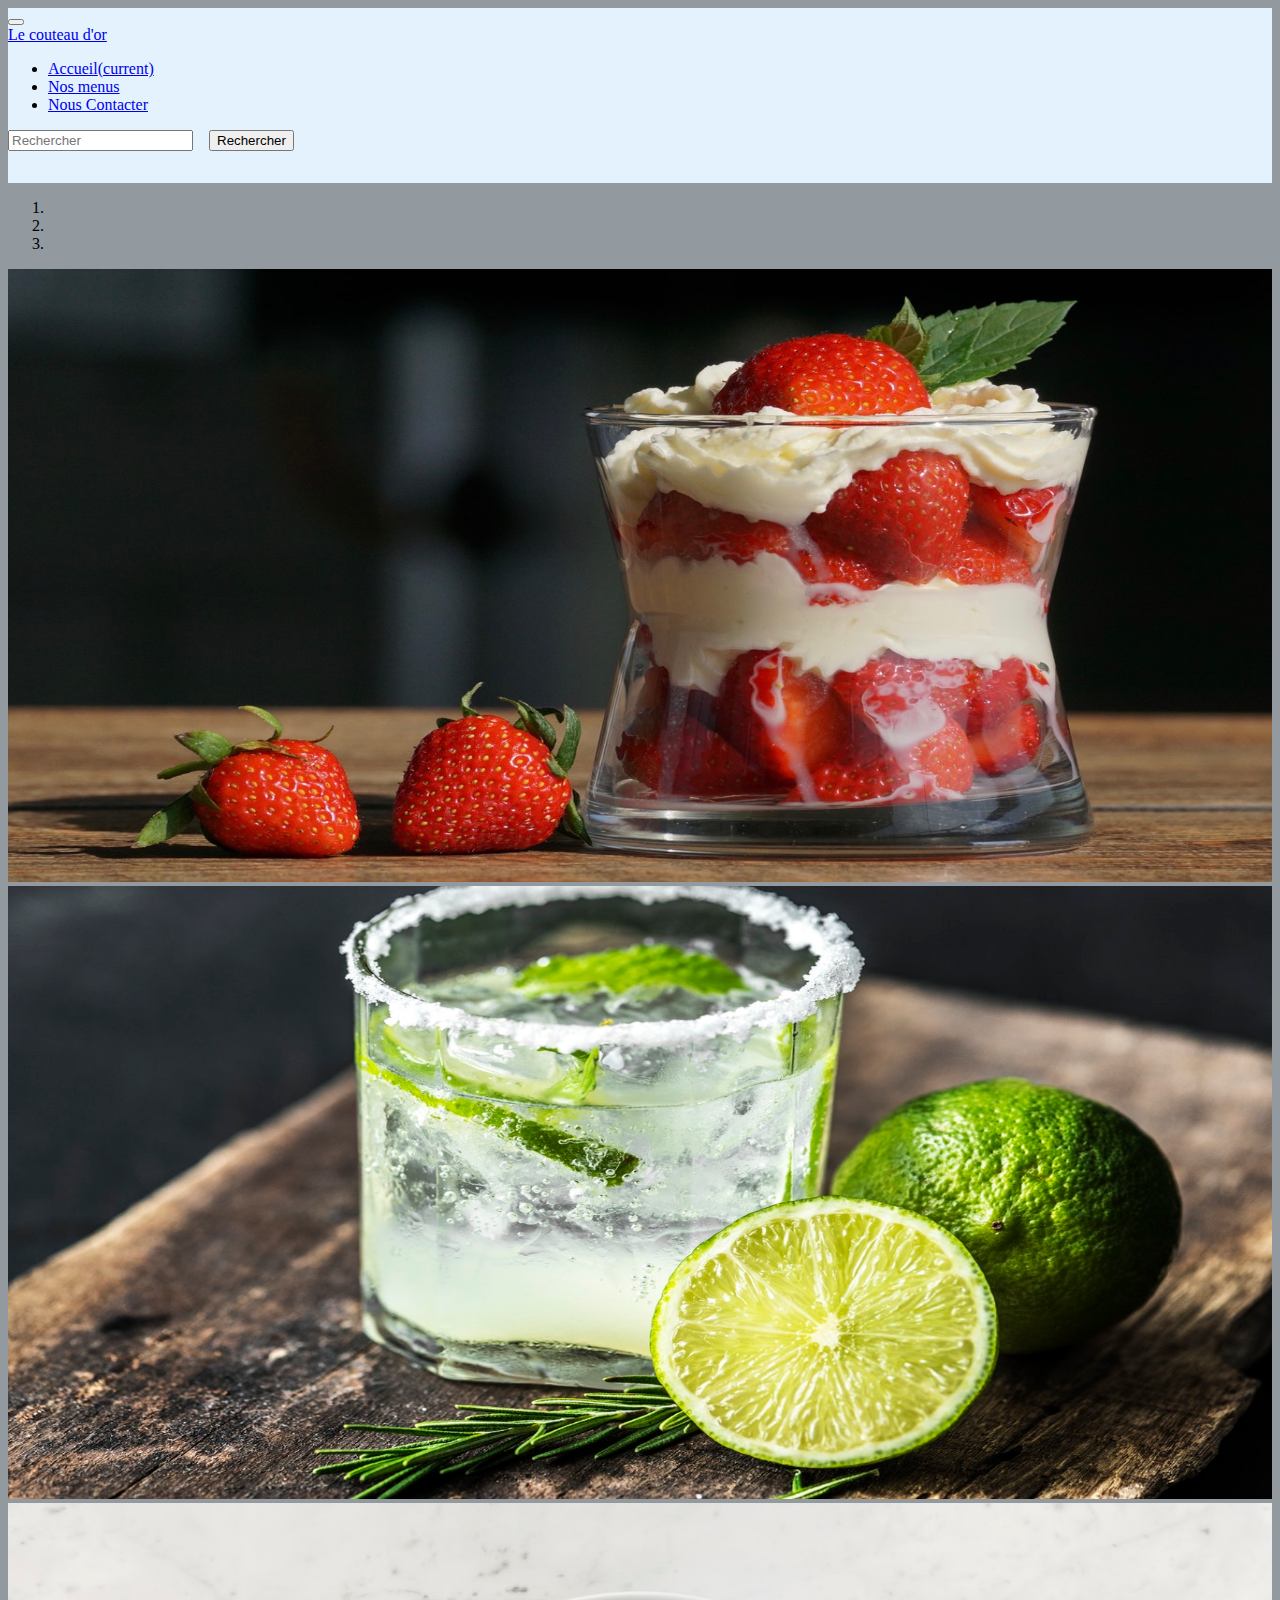
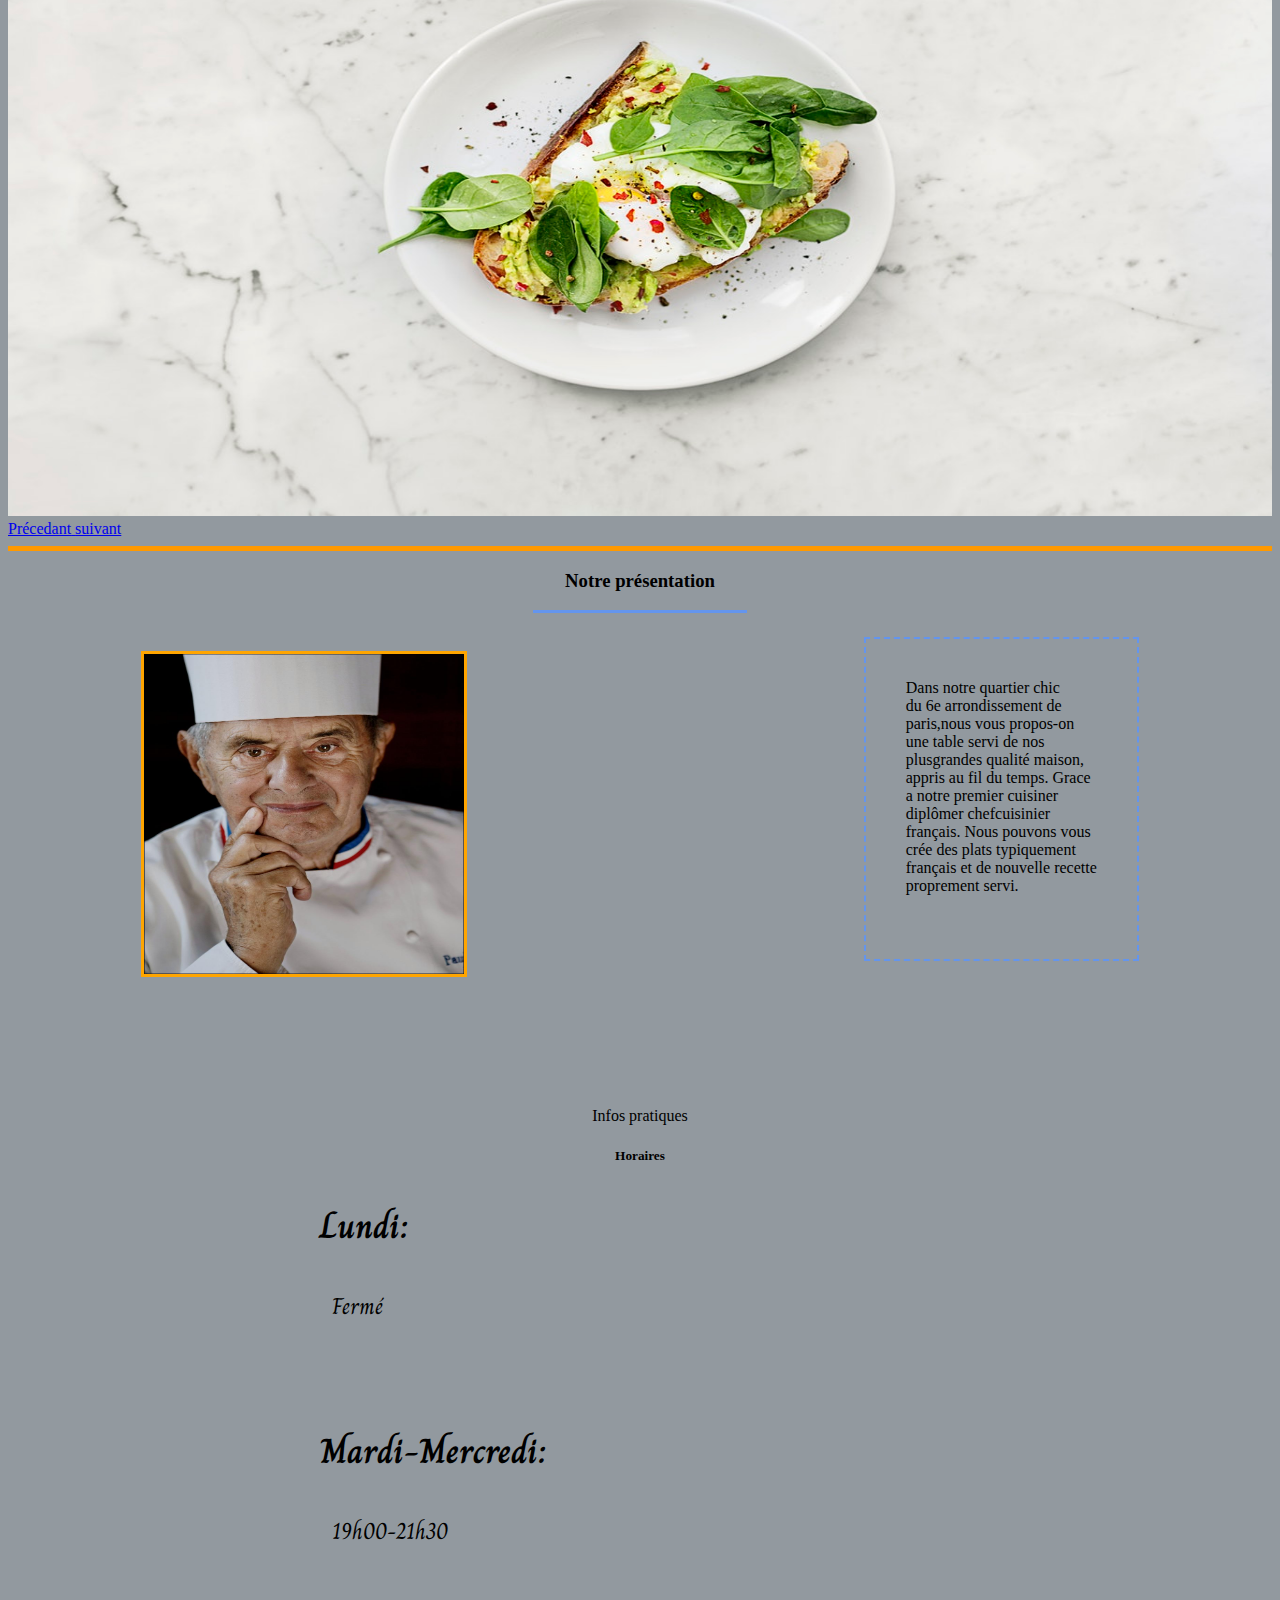
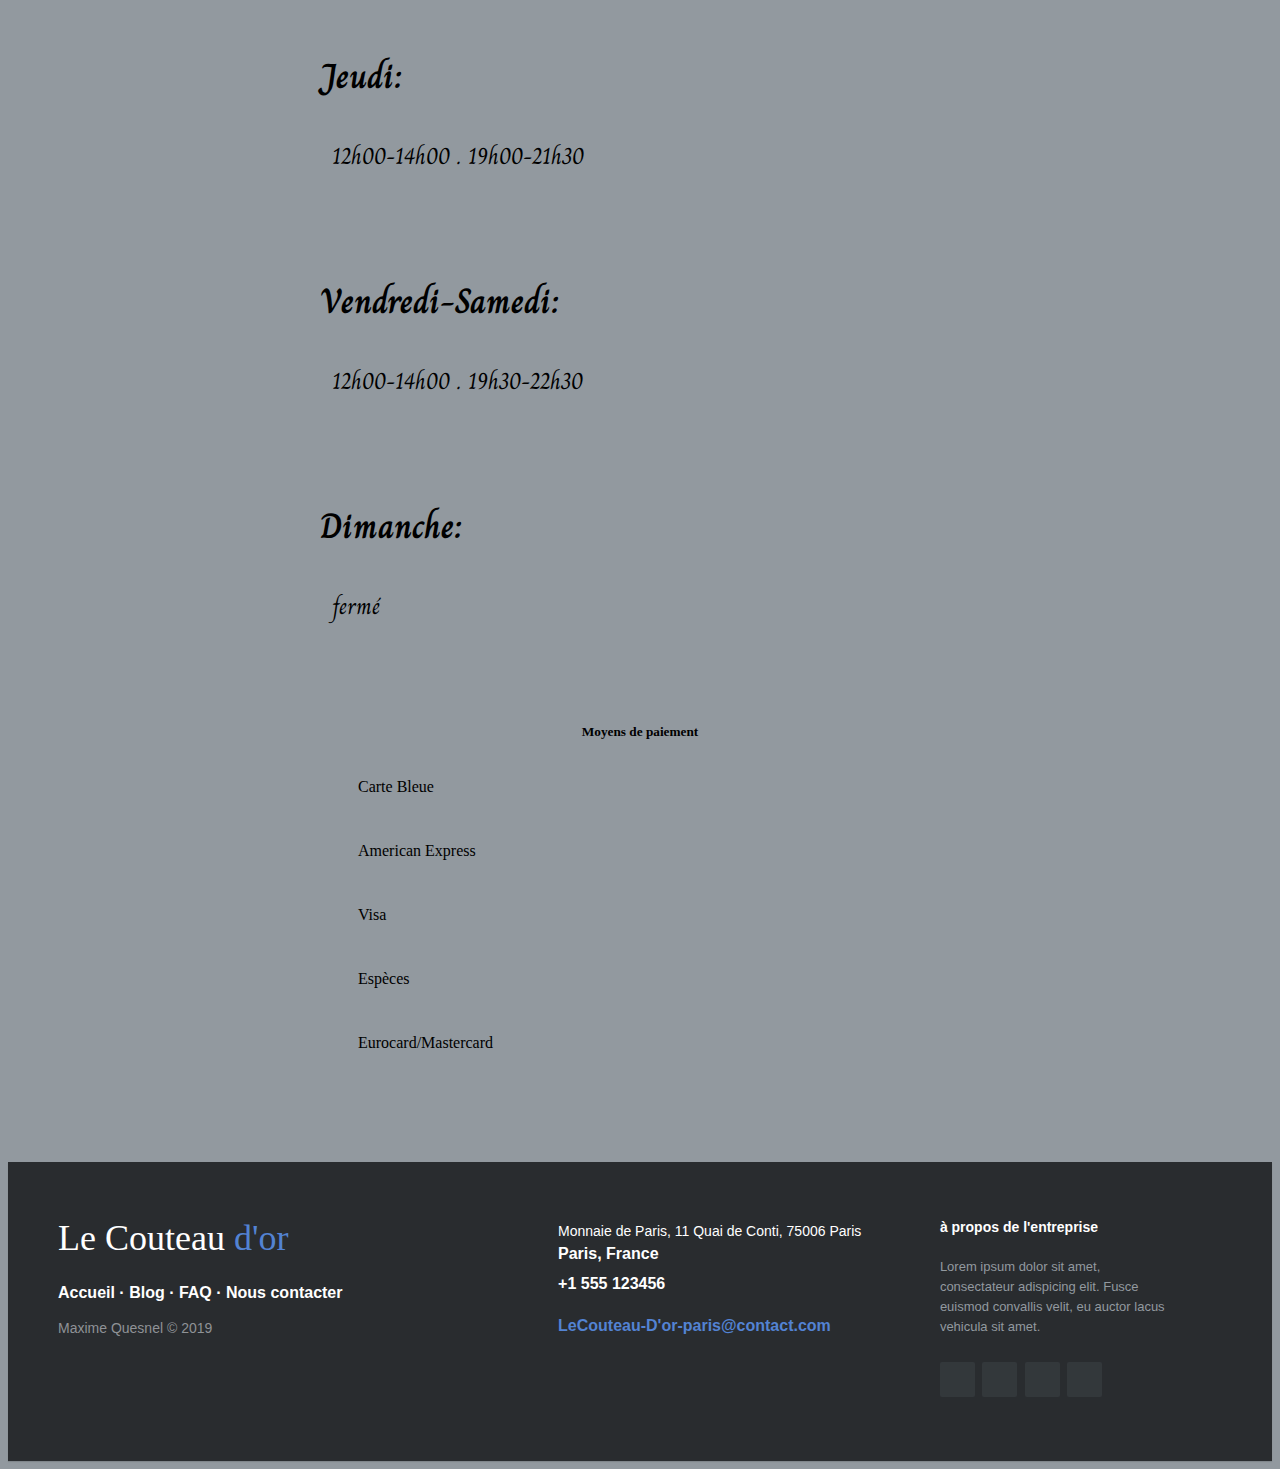
<file: index.html>
<!DOCTYPE html>
<html lang="fr">

<head>
    <meta charset="UTF-8">
    <meta name="viewport" content="width=device-width, initial-scale=1.0">
    <meta http-equiv="X-UA-Compatible" content="ie=edge">
    <title>Accueil Le couteau d'or</title>
    <link rel="stylesheet" href="https://stackpath.bootstrapcdn.com/bootstrap/4.2.1/css/bootstrap.min.css" integrity="sha384-GJzZqFGwb1QTTN6wy59ffF1BuGJpLSa9DkKMp0DgiMDm4iYMj70gZWKYbI706tWS"
        crossorigin="anonymous">
    <link rel="stylesheet" href="/css/styles.css">
    <link href="https://fonts.googleapis.com/css?family=Charm" rel="stylesheet">
    <link rel="stylesheet" href="https://use.fontawesome.com/releases/v5.6.3/css/all.css" integrity="sha384-UHRtZLI+pbxtHCWp1t77Bi1L4ZtiqrqD80Kn4Z8NTSRyMA2Fd33n5dQ8lWUE00s/"
        crossorigin="anonymous">
</head>

<body id="index">







    <!----- le nav bar ici-->
    <nav class="navbar navbar-expand-lg navbar navbar-light fixed-top" style="background-color: #e3f2fd;">
        <button class="navbar-toggler" type="button" data-toggle="collapse" data-target="#navbarTogglerDemo01"
            aria-controls="navbarTogglerDemo01" aria-expanded="false" aria-label="Toggle navigation">
            <span class="navbar-toggler-icon"></span>
        </button>
        <div class="collapse navbar-collapse" id="navbarTogglerDemo01">
            <a class="navbar-brand" href="#">Le couteau d'or</a>
            <ul class="navbar-nav mr-auto mt-2 mt-lg-0">
                <li class="nav-item active">
                    <a class="nav-link" href="#">Accueil<span class="sr-only">(current)</span></a>
                </li>
                <li class="nav-item">
                    <a class="nav-link" href="/menu.html">Nos menus</a>
                </li>
                <li class="nav-item">
                    <a class="nav-link" href="/contact.html">Nous Contacter</a>
                </li>
            </ul>
            <form class="form-inline my-2 my-lg-0">
                <input class="form-control mr-sm-2" type="search" placeholder="Rechercher" aria-label="rechercher">
                <button class="btn btn-outline-success my-2 my-sm-0" type="submit">Rechercher</button>
            </form>
        </div>
    </nav>




    <!---- slider/carousel ici-->
    <div id="carouselExampleIndicators" class="carousel slide" data-ride="carousel">
        <ol class="carousel-indicators">
            <li data-target="#carouselExampleIndicators" data-slide-to="0" class="active"></li>
            <li data-target="#carouselExampleIndicators" data-slide-to="1"></li>
            <li data-target="#carouselExampleIndicators" data-slide-to="2"></li>
        </ol>
        <div class="background-color-fond"></div>
        <div class="carousel-inner">
            <div class="carousel-item active">
                <img class="picture-rogn" src="/images/les-plats/desert-fraise.jpeg" class="d-block w-100" alt="...">
            </div>
            <div class="carousel-item">
                <img class="picture-rogn" src="/images/les-plats/mojito.jpeg" class="d-block w-100" alt="...">
            </div>
            <div class="carousel-item">
                <img class="picture-rogn" src="/images/les-plats/salade.jpeg" class="d-block w-100" alt="...">

            </div>
        </div>
        <a class="carousel-control-prev" href="#carouselExampleIndicators" role="button" data-slide="prev">
            <span class="carousel-control-prev-icon" aria-hidden="true"></span>
            <span class="sr-only">Précedant</span>
        </a>
        <a class="carousel-control-next" href="#carouselExampleIndicators" role="button" data-slide="next">
            <span class="carousel-control-next-icon" aria-hidden="true"></span>
            <span class="sr-only">suivant</span>

        </a>
    </div>

    <hr class="border-line">



    <!---- mon text de résentation -->
    <div class="présentation-background">
        <center>
            <h3>Notre présentation</h3>
        </center>
        <hr class="border-line-1">
        <div class="col-sm-12"> 
        <div class="meme-line">
            <img class="img-cuisiner-rogn" src="/images/photo-profiles/cuisinier.jpg">
            <p class="text-align-264">
                Dans notre quartier chic <br>
                du 6e arrondissement de <br>
                paris,nous vous propos-on<br>
                une table servi de nos <br>
                plusgrandes qualité maison,<br>
                appris au fil du temps. Grace <br>
                a notre premier cuisiner <br>
                diplômer chefcuisinier<br>
                français. Nous pouvons vous <br>
                crée des plats typiquement<br>
                français et de nouvelle recette<br>
                proprement servi.
            </p>
        </div>
    </div>
    </div>
    <!--notre horaires-->


    <div class="col-sm-12">
        <div class="card-horaires">
            <div class="card text-white bg-dark mb-3 col-sm-12" style="max-width: 90rem;">
                <div class="card-header">Infos pratiques</div>
                <div class="card-body">
                    <h5 class="card-title">Horaires</h5>
                    <div class="rangement-horaire">
                        <p>
                            <strong>Lundi:</strong>
                            <p class="card-text"> Fermé</p>
                    </div>
                    <div class="rangement-horaire">
                        <p>
                            <strong>Mardi-Mercredi:</strong>
                            <p class="card-text">19h00-21h30 </p>
                    </div>
                    <div class="rangement-horaire">
                        <p>
                            <strong>Jeudi:</strong>
                            <p class="card-text">12h00-14h00 . 19h00-21h30</p>
                    </div>
                    <div class="rangement-horaire">
                        <p>
                            <strong>Vendredi-Samedi:</strong>
                            <p class="card-text">12h00-14h00 . 19h30-22h30</p>
                    </div>
                    <div class="rangement-horaire">
                        <p>
                            <strong>Dimanche:</strong>
                            <p class="card-text">fermé</p>
                    </div>
                    <h5 class="card-title">Moyens de paiement</h5>

                    <div class="align-item-paiement">
                        <i class="fas fa-check"></i>
                        <p class="moyens-de-paiement">Carte Bleue</p>
                    </div>
                    <div class="align-item-paiement">
                        <i class="fas fa-check"></i>
                        <p class="moyens-de-paiement"> American Express</p>
                    </div>
                    <div class="align-item-paiement">
                        <i class="fas fa-check"></i>
                        <p class="moyens-de-paiement">Visa</p>
                    </div>
                    <div class="align-item-paiement">
                        <i class="fas fa-check"></i>
                        <p class="moyens-de-paiement">Espèces</p>
                    </div>
                    <div class="align-item-paiement">
                        <i class="fas fa-check"></i>
                        <p class="moyens-de-paiement">Eurocard/Mastercard</p>
                    </div>
                </div>
            </div>
        </div>
    </div>


    <!---footer juste ici-->

    <footer class="footer-distributed">

        <div class="footer-left">

            <h3>Le Couteau<span> d'or</span></h3>

            <p class="footer-links">
                <a href="/index.html">Accueil</a>
                ·
                <a href="#">Blog</a>
                ·
                <a href="#">FAQ</a>
                ·
                <a href="/contact.html">Nous contacter</a>
            </p>

            <p class="footer-company-name">Maxime Quesnel &copy; 2019</p>
        </div>

        <div class="footer-center">

            <div>
                <i class="fas fa-map-marked-alt"></i>
                <p><span>Monnaie de Paris, 11 Quai de Conti, 75006 Paris</span> Paris, France</p>
            </div>

            <div>
                <i class="fas fa-mobile"></i>
                <p>+1 555 123456</p>
            </div>

            <div>
                <i class="fas fa-at"></i>
                <p><a href="mailto:support@company.com">LeCouteau-D'or-paris@contact.com</a></p>
            </div>

        </div>

        <div class="footer-right">

            <p class="footer-company-about">
                <span>à propos de l'entreprise</span>
                Lorem ipsum dolor sit amet, consectateur adispicing elit. Fusce euismod convallis velit, eu auctor
                lacus vehicula sit amet.
            </p>

            <div class="footer-icons">

                <a href="https://www.facebook.com/teamvitality/" target="_blank"><i class="fab fa-facebook"></i></a>
                <a href="https://twitter.com/wildcodeschool" target="_blank"><i class="fab fa-twitter"></i></a>
                <a href="https://www.instagram.com/fortnite/?hl=fr" target="_blank"><i class="fab fa-instagram"></i></a>
                <a href="https://www.grafikart.fr/" target="_blank"><i class="fas fa-code"></i></a>

            </div>

        </div>


















    </footer>












    </div>
    <script src="https://code.jquery.com/jquery-3.3.1.slim.min.js" integrity="sha384-q8i/X+965DzO0rT7abK41JStQIAqVgRVzpbzo5smXKp4YfRvH+8abtTE1Pi6jizo"
        crossorigin="anonymous"></script>
    <script src="https://cdnjs.cloudflare.com/ajax/libs/popper.js/1.14.6/umd/popper.min.js" integrity="sha384-wHAiFfRlMFy6i5SRaxvfOCifBUQy1xHdJ/yoi7FRNXMRBu5WHdZYu1hA6ZOblgut"
        crossorigin="anonymous"></script>
    <script src="https://stackpath.bootstrapcdn.com/bootstrap/4.2.1/js/bootstrap.min.js" integrity="sha384-B0UglyR+jN6CkvvICOB2joaf5I4l3gm9GU6Hc1og6Ls7i6U/mkkaduKaBhlAXv9k"
        crossorigin="anonymous"></script>
</body>

</html>
</file>
<file: css/styles.css>
body#index
{
  background-color: #92999f;
}
.picture-rogn
{
  height: 613px;
  width: 100%;
}
.border-line
{ 
  width: 100%;
  height: 5px;
  background-color: #f90;
  border: none; 
} 
.border-line-1
{
  width: 17%;
  height: 3px;
  background-color: cornflowerblue;
  border: none;
}
.img-cuisiner-rogn
{
  height: 320px;
  width: 320px;
  margin-top: 30px;
  border: solid 3px orange;
  
}
.meme-line
{
  display: flex;
  justify-content: space-around;
  flex-direction: row;
}
.text-align-264
{
margin-left: 130px;
border: dashed 2px cornflowerblue;
padding: 40px;
}
.card-horaires
{
text-align: center;
margin-right: 300px;
margin-left: 300px;
margin-top: 130px;
}
.card-text
{
  text-align: left;
  margin-left: 12px;
  font-size: 23px;
  margin-top: 2px;
  
}
.rangement-horaire
{
  margin-bottom: 100px;
  margin-left: 12px;
  text-align: left;
  font-family: 'Charm', cursive;
  font-size: 35px;
}
.moyens-de-paiement
{
 margin-left: 50px;
  text-align: left;
  margin-bottom: 30px;
}
.align-item-paiement
{
  display: flex;
  justify-content: flex-start;
  flex-direction: row;
}
.footer-fond
{
  background-image: url(/images/background/footer-fond-noir-polygonale.jpg);
  height: 500px;
  width: 100%;
}
.footer-distributed{
	background-color: #292c2f;
	box-shadow: 0 1px 1px 0 rgba(0, 0, 0, 0.12);
	box-sizing: border-box;
	width: 100%;
	text-align: left;
	font: bold 16px sans-serif;

	padding: 55px 50px;
	margin-top: 80px;
}

.footer-distributed .footer-left,
.footer-distributed .footer-center,
.footer-distributed .footer-right{
	display: inline-block;
	vertical-align: top;
}
.footer-distributed .footer-left
{
	width: 40%;
}
.footer-distributed h3
{
	color:  #ffffff;
	font: normal 36px 'Cookie', cursive;
	margin: 0;
}

.footer-distributed h3 span
{
	color:  #5383d3;
}
.footer-distributed .footer-links
{
	color:  #ffffff;
	margin: 20px 0 12px;
	padding: 0;
}

.footer-distributed .footer-links a
{
	display:inline-block;
	line-height: 1.8;
	text-decoration: none;
	color:  inherit;
}

.footer-distributed .footer-company-name
{
	color:  #8f9296;
	font-size: 14px;
	font-weight: normal;
	margin: 0;
}
.footer-distributed .footer-center
{
	width: 35%;
}

.footer-distributed .footer-center i
{
	background-color:  #33383b;
	color: #ffffff;
	font-size: 25px;
	width: 38px;
	height: 38px;
	border-radius: 50%;
	text-align: center;
	line-height: 42px;
	margin: 10px 15px;
	vertical-align: middle;
}

.footer-distributed .footer-center i.fa-envelope
{
	font-size: 17px;
	line-height: 38px;
}

.footer-distributed .footer-center p
{
	display: inline-block;
	color: #ffffff;
	vertical-align: middle;
	margin:0;
}

.footer-distributed .footer-center p span
{
	display:block;
	font-weight: normal;
	font-size:14px;
	line-height:2;
}

.footer-distributed .footer-center p a
{
	color:  #5383d3;
	text-decoration: none;;
}
.footer-distributed .footer-right
{
	width: 20%;
}

.footer-distributed .footer-company-about
{
	line-height: 20px;
	color:  #92999f;
	font-size: 13px;
	font-weight: normal;
	margin: 0;
}

.footer-distributed .footer-company-about span
{
	display: block;
	color:  #ffffff;
	font-size: 14px;
	font-weight: bold;
	margin-bottom: 20px;
}

.footer-distributed .footer-icons
{
	margin-top: 25px;
}

.footer-distributed .footer-icons a
{
	display: inline-block;
	width: 35px;
	height: 35px;
	cursor: pointer;
	background-color:  #33383b;
	border-radius: 2px;

	font-size: 20px;
	color: #ffffff;
	text-align: center;
	line-height: 35px;

	margin-right: 3px;
	margin-bottom: 5px;
}
@media (max-width: 880px) {

	.footer-distributed{
		font: bold 14px sans-serif;
	}
	.footer-distributed .footer-left,
	.footer-distributed .footer-center,
  .footer-distributed .footer-right
  {
		display: block;
		width: 100%;
		margin-bottom: 40px;
		text-align: center;
	}
  .footer-distributed .footer-center 
{
		margin-left: 0;
}
}
body#contact
{
	background: url(/images/background/bulle.jpg);
}
.restaurant-contact
{
  height: 350px;
  width: 100%;
}
.btn
{
  margin-left: 12px;
  transition: 5s;
  margin-bottom: 32px;
}


input[type=text], select, textarea {
  width: 100%;
  padding: 12px;
  border: 1px solid #ccc;
  border-radius: 4px;
  box-sizing: border-box;
  margin-top: 6px;
  margin-bottom: 16px;
  resize: vertical;
}

input[type=submit] {
  background-color: #4CAF50;
  color: white;
  padding: 12px 20px;
  border: none;
  border-radius: 4px;
  cursor: pointer;
}

input[type=submit]:hover {
  background-color: #45a049;
}

.container {
  border-radius: 5px;
  background-color: #f2f2f2;
  padding: 20px;
}
.button-contact-accueil
{
	margin-left: 50px;
	color: #f90;
}
.checkbox-contact
{
	margin-bottom: 15px;
}
.nous-contacter-h3
{
	font-family: 'Pacifico', cursive;
	text-align: center;
}
.p-messure
{
	font-size: 20px;
}
body#body-menu
{
	padding: 0%;
	margin: 0%;
	background: url(/images/background/alcohol-architecture-bar-260922.jpg)  ;
}
</file>
